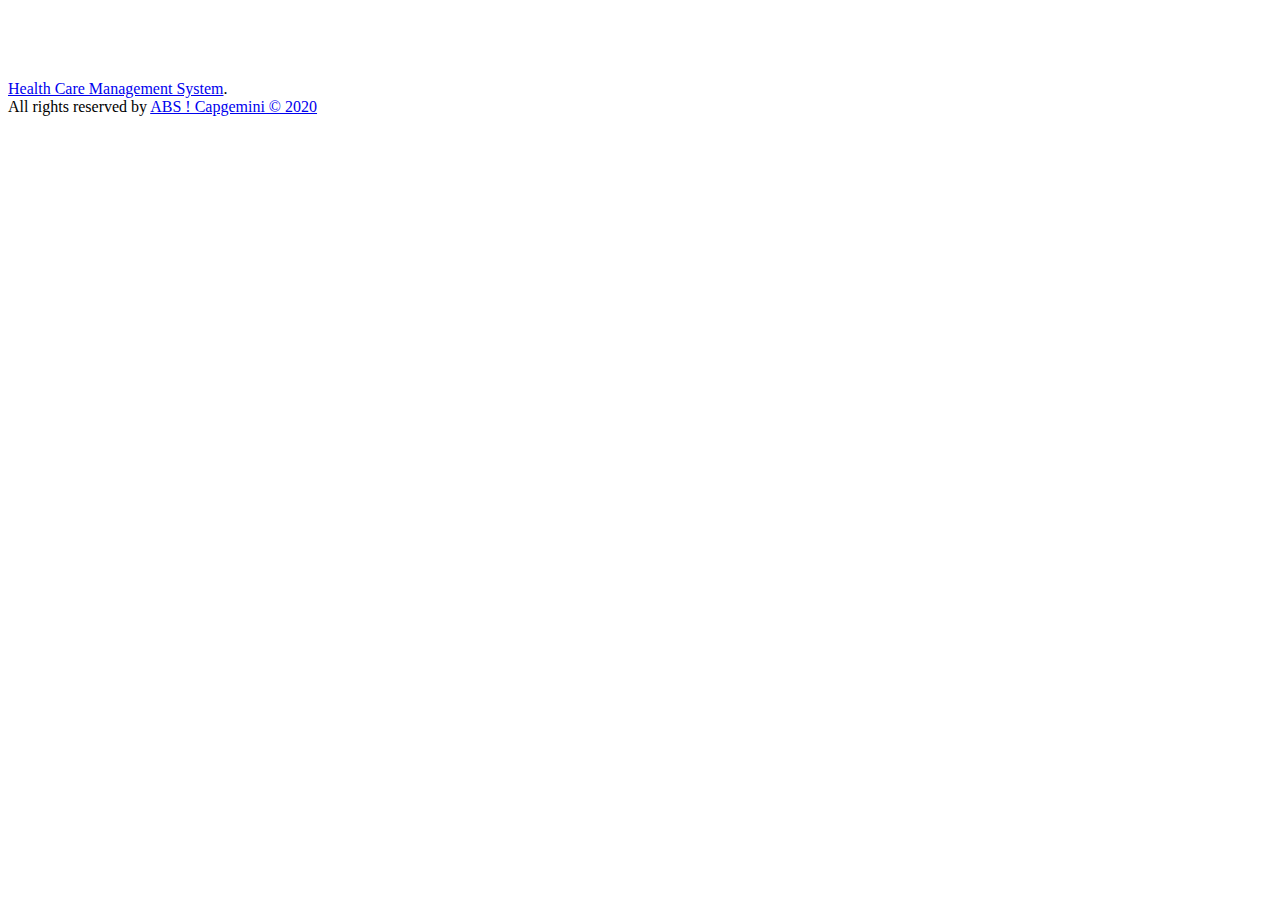
<file: Angular/src/app/app.component.html>
<body>
<app-header></app-header>
    <router-outlet></router-outlet>
<!-- <div [ngStyle]="{'background': 'url(https://media.istockphoto.com/videos/circle-audio-equalizer-background-music-control-levels-multicolored-video-id919960584?s=640x640)'}"> -->
    <footer>
    <div class="mini-footer" >
        <div class="container">
          <div class="row">
            <div class="col-md-12">
              <div class="copyright-text">
                <p>
                    <br>
                    <br>
                    <br>
                    <br>
                  <a href="/login">Health Care Management System</a>. 
                  <br>
                  All rights reserved by
                  <a href="https://www.capgemini.com/in-en/">ABS ! Capgemini © 2020</a>
                  <br><br>
                </p>
              </div>
    
              <div class="go_top">
                <span class="icon-arrow-up"></span>
              </div>
            </div>
          </div>
        </div>
      </div>
    </footer>
<!-- </div> -->
</body>
</file>
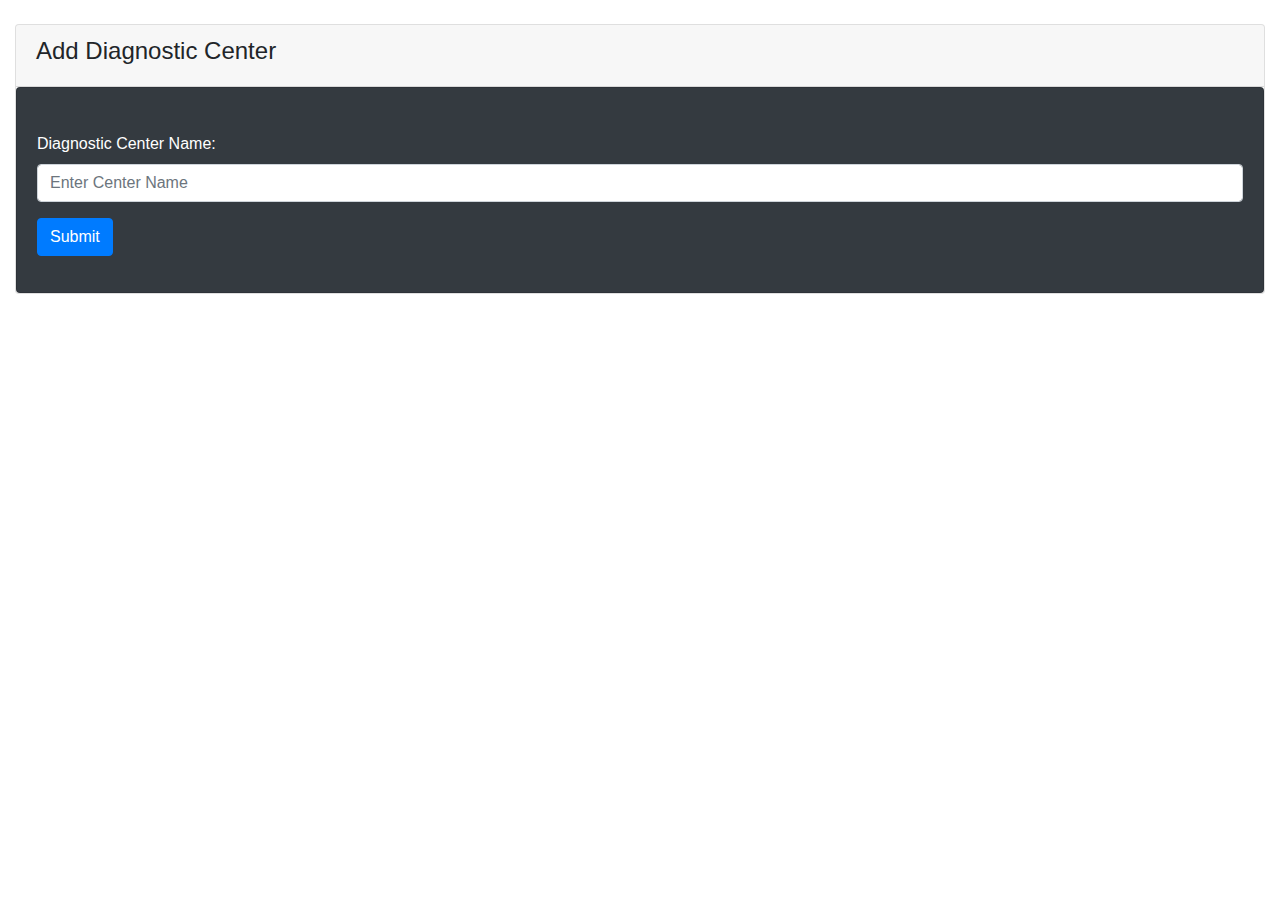
<file: Angular/src/app/add-centre/add-centre.component.html>
<html>

<head>
  <meta name="viewport" content="width=device-width, initial-scale=1">
  <!-- <link rel="stylesheet" href="https://cdnjs.cloudflare.com/ajax/libs/font-awesome/4.7.0/css/font-awesome.min.css"> -->
  <!-- <link rel="stylesheet" href="https://maxcdn.bootstrapcdn.com/bootstrap/3.4.0/css/bootstrap.min.css"> -->
  <!-- <script src="https://ajax.googleapis.com/ajax/libs/jquery/3.5.1/jquery.min.js"></script> -->
  <!-- <script src="https://maxcdn.bootstrapcdn.com/bootstrap/3.4.0/js/bootstrap.min.js"></script> -->

  <!-- <link href="https://stackpath.bootstrapcdn.com/bootstrap/4.5.0/css/bootstrap.min.css" rel="stylesheet" 
  integrity="sha384-9aIt2nRpC12Uk9gS9baDl411NQApFmC26EwAOH8WgZl5MYYxFfc+NcPb1dKGj7Sk" crossorigin="anonymous"> -->

  <link rel="stylesheet" href="https://maxcdn.bootstrapcdn.com/bootstrap/4.5.0/css/bootstrap.min.css">
  <script src="https://ajax.googleapis.com/ajax/libs/jquery/3.5.1/jquery.min.js"></script>
  <script src="https://cdnjs.cloudflare.com/ajax/libs/popper.js/1.16.0/umd/popper.min.js"></script>
  <script src="https://maxcdn.bootstrapcdn.com/bootstrap/4.5.0/js/bootstrap.min.js"></script>
  <style>
    div.relative {
      position: initial;
      left: 50px;
    }
  </style>
</head>
<br>

<body>
  <div class="col-md-12 offset-12">
    <div class="card">
      <h4 class="card-header"><label>Add Diagnostic Center</label></h4>
      <div class="card bg-dark text-white">
      <div class="card-body">
        <form>
          <br>
          <div class="form-group">
            <label for="centreName">Diagnostic Center Name:</label>
            <input type="name" [(ngModel)]="user.centreName" placeholder="Enter Center Name" class="form-control"
              id="centreName" required name="centreName" class="form-control">
          </div>

          <button class="btn btn-primary" style="font-size:16px" (click)="createcentre()"> Submit
            <i class="fa fa-medkit"></i>
          </button>
        </form>
      </div>
    </div>
    </div>
  </div>
</body>
<footer class="text-center">
  <a class="up-arrow" href="#myPage" data-toggle="tooltip" title="TO TOP">
    <span class="glyphicon glyphicon-chevron-up"></span>
  </a><br><br><br><br><br><br><br><br><br>
  <!-- <p>Bootstrap Theme Made By <a href="https://www.w3schools.com" data-toggle="tooltip" title="Visit w3schools">www.w3schools.com</a></p>  -->
</footer>
</file>
